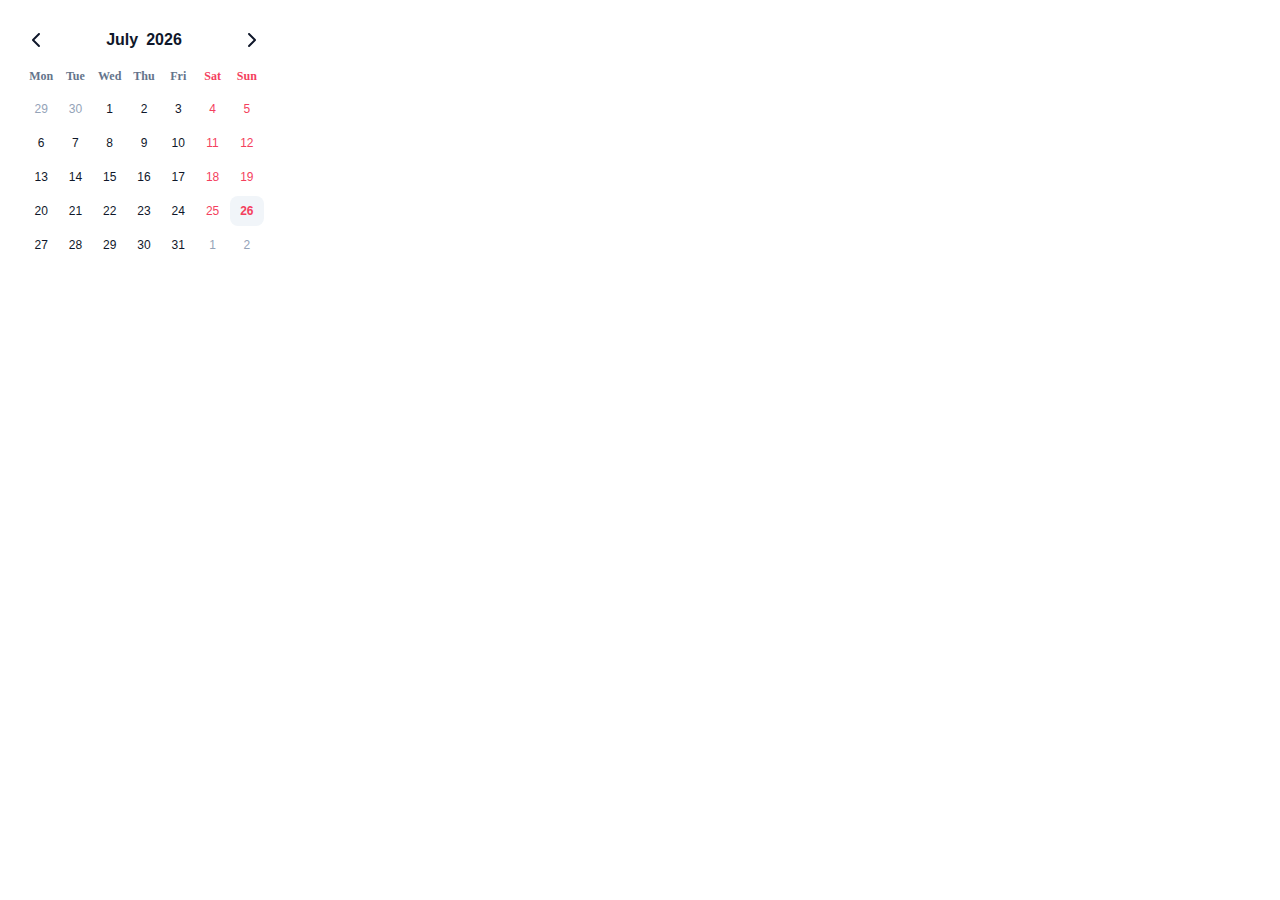
<file: node_modules/vanilla-calendar-pro/index.html>
<!doctype html>
<html lang="en">
  <head>
    <meta charset="UTF-8" />
    <meta name="viewport" content="width=device-width, initial-scale=1.0" />
    <title>The Vanilla Calendar Pro is a versatile JavaScript date and time picker component with TypeScript support, making it compatible with any JavaScript frameworks and libraries.</title>
    <link href="./styles/index.css" rel="stylesheet" />
    <script src="./utils/index.js" defer></script>
    <script src="./index.js" defer></script>
  </head>
  <body style="display: flex; justify-items: flex-start">
    <div id="calendar"></div>
    <script>
      document.addEventListener('DOMContentLoaded', () => {
        // Destructuring the Calendar constructor and its utilities.
        const { Calendar } = window.VanillaCalendarPro;
        const { getDateString } = window.VanillaCalendarProUtils;

        // Instantiate the calendar and initialize it.
        const calendar = new Calendar('#calendar');
        calendar.init();

        // Create logs for demonstration.
        console.log('A copy of the calendar:', calendar);
        console.log('Date string conversion utility:', getDateString(new Date()));
      });
    </script>
  </body>
</html>
</file>
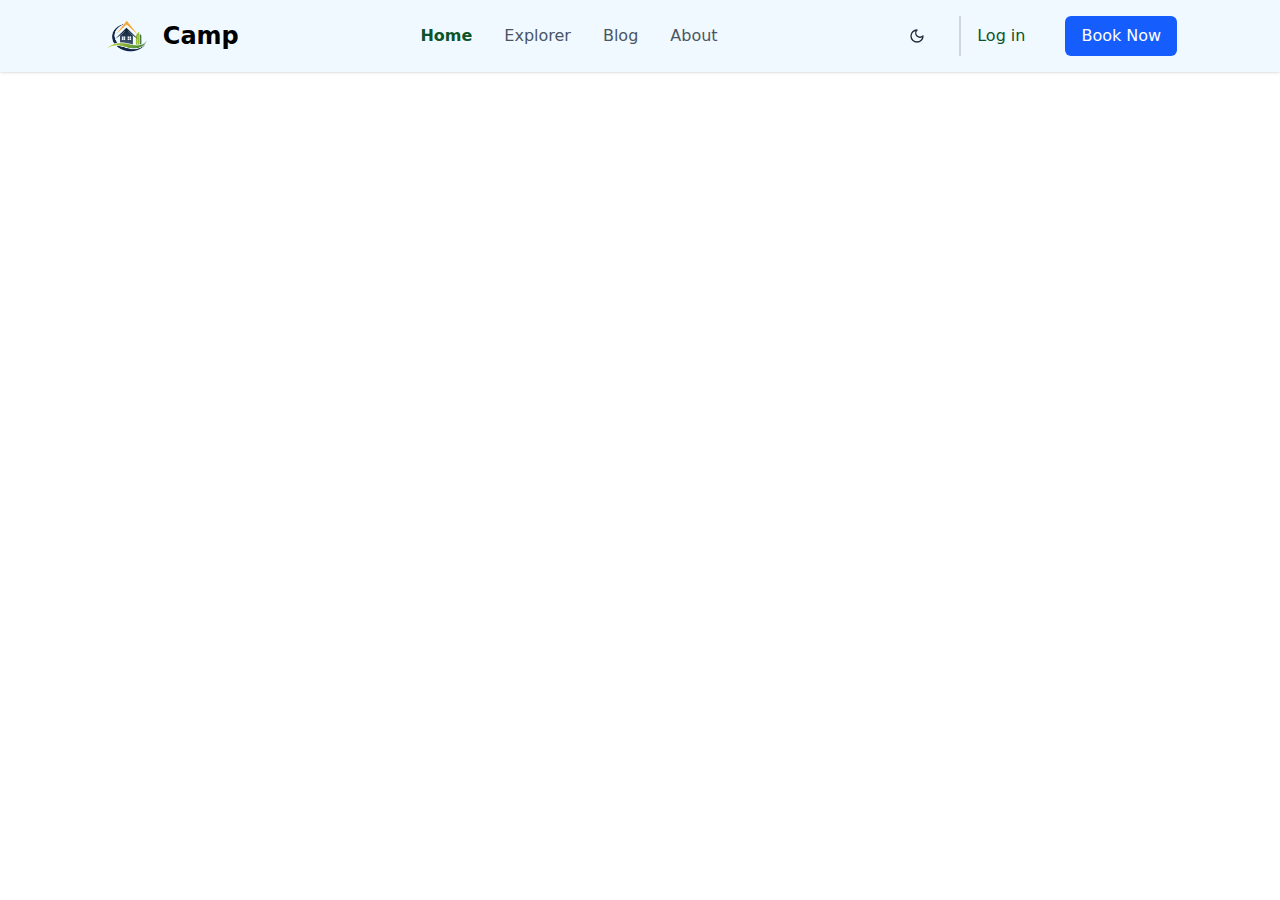
<file: compornent/darkmode.html>
<!DOCTYPE html>
<html lang="en">
  <head>
    <meta charset="UTF-8" />
    <meta name="viewport" content="width=device-width, initial-scale=1.0" />
    <link rel="stylesheet" href="../src/output.css" />
    <title>Document</title>
  </head>
  <body>
    <header class="bg-sky-50 shadow-sm dark:bg-gray-800 sticky top-0 z-50">
      <div
        class="container max-w-screen-xl mx-auto flex items-center justify-between md:justify-around p-4 md:p-3"
      >
        <!-- Logo -->
        <div class="flex items-center">
          <a
            href="#"
            class="flex items-center space-x-3"
            aria-label="Camp Homepage"
          >
            <img src="../img/logo.png" alt="Camp Logo" class="w-12 h-12" />
            <span class="text-2xl font-bold dark:text-white">Camp</span>
          </a>
        </div>

        <!-- Desktop Navigation -->
        <nav
          class="hidden md:flex space-x-8 items-center"
          aria-label="Main Navigation"
        >
          <a
            href=""
            class="text-green-900 font-semibold dark:text-green-300 hover:underline"
            >Home</a
          >
          <a
            href=""
            class="text-gray-600 dark:text-gray-300 hover:text-gray-900 dark:hover:text-white hover:underline"
            >Explorer</a
          >
          <a
            href="#"
            class="text-gray-600 dark:text-gray-300 hover:text-gray-900 dark:hover:text-white hover:underline"
            >Blog</a
          >
          <a
            href="#"
            class="text-gray-600 dark:text-gray-300 hover:text-gray-900 dark:hover:text-white hover:underline"
            >About</a
          >
        </nav>

        <!-- Desktop Actions -->
        <div class="hidden md:flex items-center space-x-6">
          <!-- Dark Mode Toggle for Desktop -->
          <button
            type="button"
            class="hs-dark-mode-active:hidden block hs-dark-mode font-medium text-gray-800 rounded-full hover:bg-gray-200 focus:outline-hidden focus:bg-gray-200 dark:text-neutral-200 dark:hover:bg-neutral-800 dark:focus:bg-neutral-800"
            data-hs-theme-click-value="dark"
          >
            <span
              class="group inline-flex shrink-0 justify-center items-center size-9"
            >
              <svg
                class="shrink-0 size-4"
                xmlns="http://www.w3.org/2000/svg"
                width="24"
                height="24"
                viewBox="0 0 24 24"
                fill="none"
                stroke="currentColor"
                stroke-width="2"
                stroke-linecap="round"
                stroke-linejoin="round"
              >
                <path d="M12 3a6 6 0 0 0 9 9 9 9 0 1 1-9-9Z"></path>
              </svg>
            </span>
          </button>
          <button
            type="button"
            class="hs-dark-mode-active:block hidden hs-dark-mode font-medium text-gray-800 rounded-full hover:bg-gray-200 focus:outline-hidden focus:bg-gray-200 dark:text-neutral-200 dark:hover:bg-neutral-800 dark:focus:bg-neutral-800"
            data-hs-theme-click-value="light"
          >
            <span
              class="group inline-flex shrink-0 justify-center items-center size-9"
            >
              <svg
                class="shrink-0 size-4"
                xmlns="http://www.w3.org/2000/svg"
                width="24"
                height="24"
                viewBox="0 0 24 24"
                fill="none"
                stroke="currentColor"
                stroke-width="2"
                stroke-linecap="round"
                stroke-linejoin="round"
              >
                <circle cx="12" cy="12" r="4"></circle>
                <path d="M12 2v2"></path>
                <path d="M12 20v2"></path>
                <path d="m4.93 4.93 1.41 1.41"></path>
                <path d="m17.66 17.66 1.41 1.41"></path>
                <path d="M2 12h2"></path>
                <path d="M20 12h2"></path>
                <path d="m6.34 17.66-1.41 1.41"></path>
                <path d="m19.07 4.93-1.41 1.41"></path>
              </svg>
            </span>
          </button>
          <!-- Auth Buttons -->
          <a
            href="#"
            class="px-4 py-2 text-green-900 border-l-2 border-gray-300 hover:bg-gray-100 transition dark:border-gray-600 dark:text-green-300 dark:hover:bg-gray-700"
            >Log in</a
          >
          <a
            href="#"
            class="px-4 py-2 bg-blue-600 text-white rounded-md hover:bg-blue-700 transition dark:bg-blue-700 dark:hover:bg-blue-800"
            >Book Now</a
          >
        </div>

        <!-- Mobile Actions (Dark Mode Toggle and Menu Button) -->
        <div class="flex items-center space-x-3 md:hidden">
          <!-- Dark Mode Toggle for Mobile -->
          <button
            type="button"
            class="hs-dark-mode-active:hidden block hs-dark-mode font-medium text-gray-800 rounded-full hover:bg-gray-200 focus:outline-hidden focus:bg-gray-200 dark:text-neutral-200 dark:hover:bg-neutral-800 dark:focus:bg-neutral-800"
            data-hs-theme-click-value="dark"
          >
            <span
              class="group inline-flex shrink-0 justify-center items-center size-9"
            >
              <svg
                class="shrink-0 size-4"
                xmlns="http://www.w3.org/2000/svg"
                width="24"
                height="24"
                viewBox="0 0 24 24"
                fill="none"
                stroke="currentColor"
                stroke-width="2"
                stroke-linecap="round"
                stroke-linejoin="round"
              >
                <path d="M12 3a6 6 0 0 0 9 9 9 9 0 1 1-9-9Z"></path>
              </svg>
            </span>
          </button>
          <button
            type="button"
            class="hs-dark-mode-active:block hidden hs-dark-mode font-medium text-gray-800 rounded-full hover:bg-gray-200 focus:outline-hidden focus:bg-gray-200 dark:text-neutral-200 dark:hover:bg-neutral-800 dark:focus:bg-neutral-800"
            data-hs-theme-click-value="light"
          >
            <span
              class="group inline-flex shrink-0 justify-center items-center size-9"
            >
              <svg
                class="shrink-0 size-4"
                xmlns="http://www.w3.org/2000/svg"
                width="24"
                height="24"
                viewBox="0 0 24 24"
                fill="none"
                stroke="currentColor"
                stroke-width="2"
                stroke-linecap="round"
                stroke-linejoin="round"
              >
                <circle cx="12" cy="12" r="4"></circle>
                <path d="M12 2v2"></path>
                <path d="M12 20v2"></path>
                <path d="m4.93 4.93 1.41 1.41"></path>
                <path d="m17.66 17.66 1.41 1.41"></path>
                <path d="M2 12h2"></path>
                <path d="M20 12h2"></path>
                <path d="m6.34 17.66-1.41 1.41"></path>
                <path d="m19.07 4.93-1.41 1.41"></path>
              </svg>
            </span>
          </button>
          <!-- Mobile Menu Button -->
          <button
            id="menu-toggle"
            class="text-gray-700 dark:text-gray-300"
            aria-label="Toggle mobile menu"
            aria-expanded="false"
          >
            <svg
              class="w-8 h-8"
              fill="none"
              stroke="currentColor"
              stroke-width="2"
              viewBox="0 0 24 24"
            >
              <path
                id="menu-open"
                stroke-linecap="round"
                stroke-linejoin="round"
                d="M4 6h16M4 12h16M4 18h16"
              />
              <path
                id="menu-close"
                class="hidden"
                stroke-linecap="round"
                stroke-linejoin="round"
                d="M6 18L18 6M6 6l12 12"
              />
            </svg>
          </button>
        </div>
      </div>

      <!-- Mobile Menu -->
      <div
        id="mobile-menu"
        class="hidden md:hidden px-4 pb-4 space-y-4 bg-sky-50 dark:bg-gray-800 transition-all duration-300"
        aria-hidden="true"
      >
        <nav class="flex flex-col space-y-3" aria-label="Mobile Navigation">
          <a
            href="#"
            class="text-green-900 font-semibold dark:text-green-300 hover:underline"
            >Home</a
          >
          <a
            href="#"
            class="text-gray-600 dark:text-gray-300 hover:text-gray-900 dark:hover:text-white hover:underline"
            >Destinations</a
          >
          <a
            href="#"
            class="text-gray-600 dark:text-gray-300 hover:text-gray-900 dark:hover:text-white hover:underline"
            >Hotels</a
          >
          <a
            href="#"
            class="text-gray-600 dark:text-gray-300 hover:text-gray-900 dark:hover:text-white hover:underline"
            >Experiences</a
          >
        </nav>
        <div class="space-y-3">
          <a
            href="#"
            class="block px-4 py-2 border border-gray-300 rounded-md text-green-900 text-center hover:bg-gray-100 transition dark:border-gray-600 dark:text-green-300 dark:hover:bg-gray-700"
            >Log in</a
          >
          <a
            href="#"
            class="block px-4 py-2 bg-blue-600 text-white rounded-md text-center hover:bg-blue-700 transition dark:bg-blue-700 dark:hover:bg-blue-800"
            >Book Now</a
          >
        </div>
      </div>
    </header>
    <!--End Third toggle-->
    <script src="../node_modules/preline/dist/preline.js"></script>
    <!--
        <script>
        // Whenever the user explicitly chooses dark mode
        localStorage.theme = "dark";
  
        document.documentElement.classList.toggle(
          "dark",
          localStorage.theme === "dark" ||
            (!("theme" in localStorage) &&
              window.matchMedia("(prefers-color-scheme: dark)").matches)
        );
      </script>
    -->
  </body>
</html>
</file>
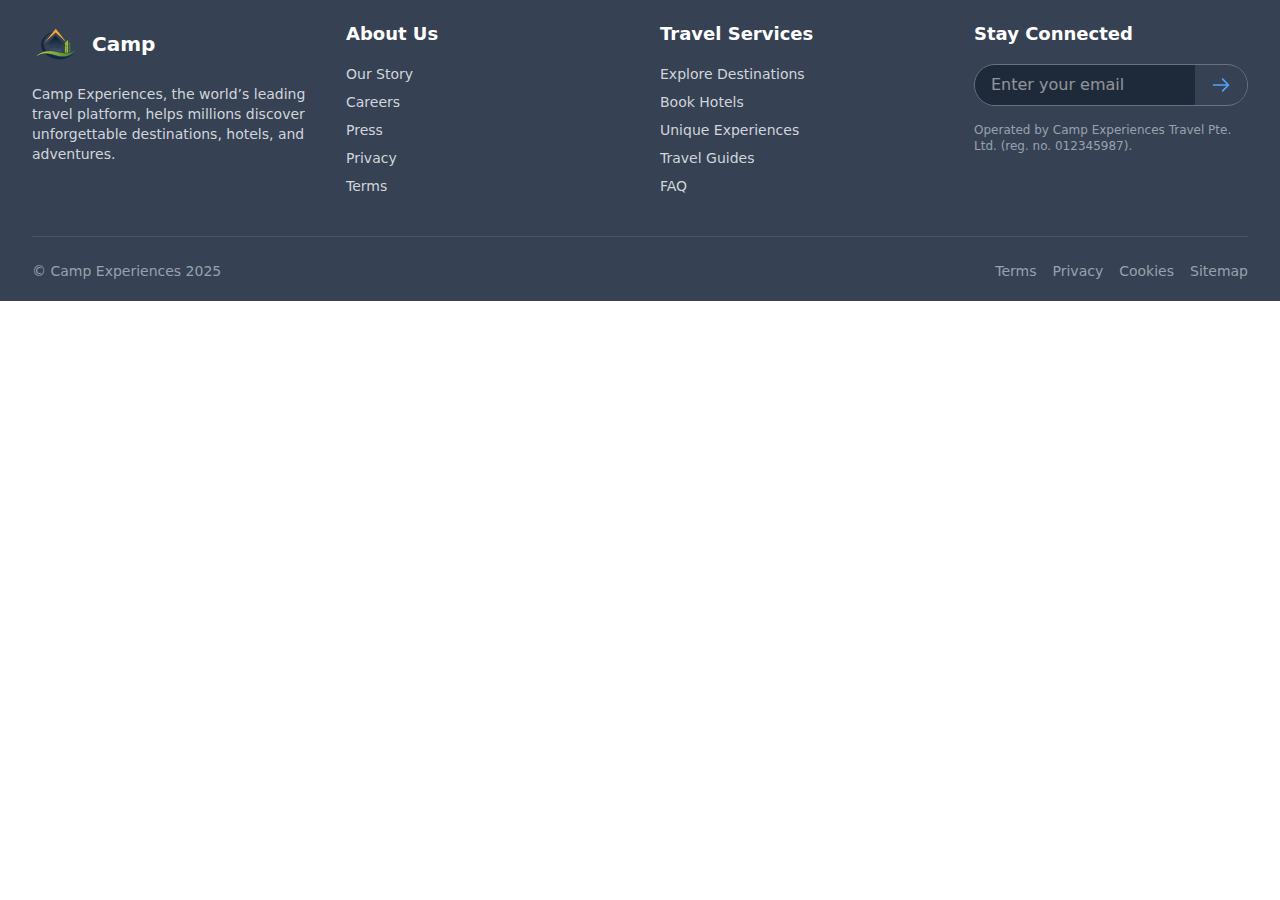
<file: compornent/footer.html>
<!DOCTYPE html>
<html lang="en">
  <head>
    <meta charset="UTF-8" />
    <meta name="viewport" content="width=device-width, initial-scale=1.0" />
    <title>Footer</title>
    <link rel="stylesheet" href="../src/output.css" />
  </head>

  <body>
    <!-- footer -->
    <footer class="bg-gray-700 text-white" data-aos="fade-up" data-aos-anchor-placement="top-bottom">
      <div class="max-w-screen-xl mx-auto px-4 sm:px-6 lg:px-8 py-5">
        <div class="grid grid-cols-1 sm:grid-cols-2 lg:grid-cols-4 gap-10">
          <!-- Brand -->
          <div data-aos="fade-right" data-aos-delay="100" data-aos-anchor-placement="top-bottom">
            <div class="flex items-center space-x-3">
              <img src="../img/logo.png" alt="Camp Logo" class="h-12 w-12" />
              <span class="text-xl font-bold">Camp </span>
            </div>
            <p class="mt-4 text-sm text-gray-300">
              Camp Experiences, the world’s leading travel platform, helps
              millions discover unforgettable destinations, hotels, and
              adventures.
            </p>
            <div class="flex mt-4 space-x-4" data-aos="zoom-in" data-aos-delay="200">
              <a href="#" class="hover:text-gray-400" aria-label="LinkedIn"
                ><i class="fab fa-linkedin"></i
              ></a>
              <a href="#" class="hover:text-gray-400" aria-label="Facebook"
                ><i class="fab fa-facebook"></i
              ></a>
              <a href="#" class="hover:text-gray-400" aria-label="Twitter"
                ><i class="fab fa-twitter"></i
              ></a>
            </div>
          </div>
          <!-- Links 1 -->
          <div data-aos="fade-up" data-aos-delay="300" data-aos-anchor-placement="top-bottom">
            <h3 class="text-lg font-semibold mb-4">About Us</h3>
            <ul class="space-y-2 text-sm text-gray-300">
              <li><a href="#" class="hover:text-white">Our Story</a></li>
              <li><a href="#" class="hover:text-white">Careers</a></li>
              <li><a href="#" class="hover:text-white">Press</a></li>
              <li><a href="#" class="hover:text-white">Privacy</a></li>
              <li><a href="#" class="hover:text-white">Terms</a></li>
            </ul>
          </div>
          <!-- Links 2 -->
          <div data-aos="fade-up" data-aos-delay="400" data-aos-anchor-placement="top-bottom">
            <h3 class="text-lg font-semibold mb-4">Travel Services</h3>
            <ul class="space-y-2 text-sm text-gray-300">
              <li>
                <a href="#" class="hover:text-white">Explore Destinations</a>
              </li>
              <li><a href="#" class="hover:text-white">Book Hotels</a></li>
              <li>
                <a href="#" class="hover:text-white">Unique Experiences</a>
              </li>
              <li><a href="#" class="hover:text-white">Travel Guides</a></li>
              <li><a href="#" class="hover:text-white">FAQ</a></li>
            </ul>
          </div>
          <!-- Newsletter -->
          <div data-aos="fade-left" data-aos-delay="500" data-aos-anchor-placement="top-bottom">
            <h3 class="text-lg font-semibold mb-4">Stay Connected</h3>
            <form
              class="flex items-center border border-gray-500 rounded-full overflow-hidden"
              aria-label="Newsletter Signup"
              data-aos="zoom-in" data-aos-delay="600"
            >
              <input
                type="email"
                placeholder="Enter your email"
                class="w-full px-4 py-2 bg-gray-800 text-white focus:outline-none"
                required
              />
              <button
                type="submit"
                class="bg-gray-700 px-4 py-2"
                aria-label="Submit newsletter signup"
              >
                <svg
                  class="h-5 w-5 text-blue-400 hover:text-blue-700"
                  xmlns="http://www.w3.org/2000/svg"
                  fill="none"
                  viewBox="0 0 24 24"
                  stroke="currentColor"
                >
                  <path
                    stroke-linecap="round"
                    stroke-linejoin="round"
                    stroke-width="2"
                    d="M14 5l7 7m0 0l-7 7m7-7H3"
                  />
                </svg>
              </button>
            </form>
            <p class="mt-4 text-xs text-gray-400">
              Operated by Camp Experiences Travel Pte. Ltd. (reg. no.
              012345987).
            </p>
          </div>
        </div>
        <div
          class="mt-10 border-t border-gray-600 pt-6 text-sm text-gray-400 flex flex-col sm:flex-row justify-between items-center"
          data-aos="fade-up" data-aos-delay="700" data-aos-anchor-placement="top-bottom"
        >
          <span>© Camp Experiences 2025</span>
          <div class="flex space-x-4 mt-2 sm:mt-0">
            <a href="#" class="hover:text-white">Terms</a>
            <a href="#" class="hover:text-white">Privacy</a>
            <a href="#" class="hover:text-white">Cookies</a>
            <a href="#" class="hover:text-white">Sitemap</a>
          </div>
        </div>
      </div>
    </footer>
    <!-- end footer -->
    <script src="../node_modules/preline/dist/preline.js"></script>
  </body>
</html>
</file>
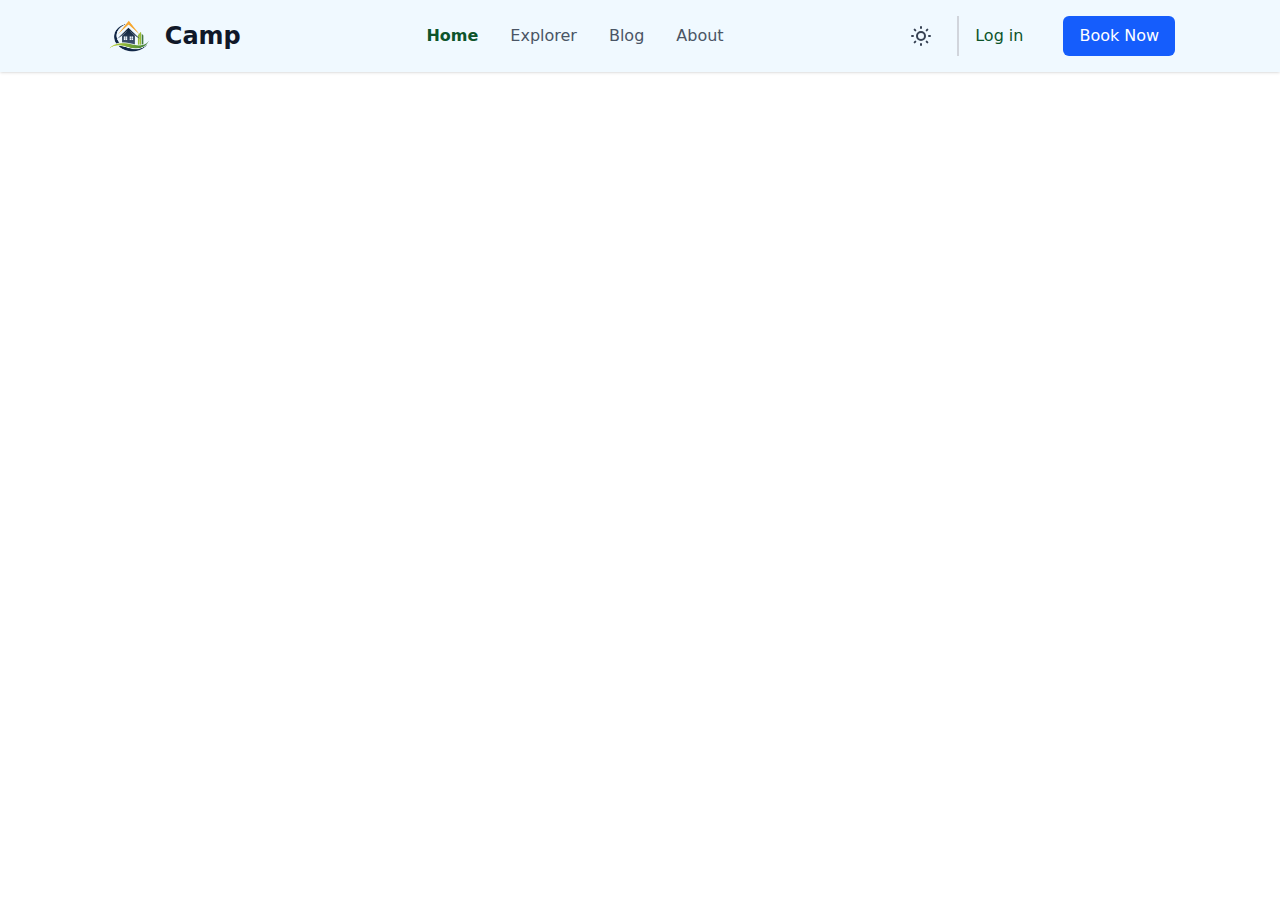
<file: compornent/navheader.html>
<!DOCTYPE html>
<html lang="en">
  <head>
    <meta charset="UTF-8" />
    <meta name="viewport" content="width=device-width, initial-scale=1.0" />
    <title>Camp Navigation</title>
    <link rel="stylesheet" href="../src/output.css" />
  </head>
  <body class="bg-white text-gray-900 dark:bg-gray-900 dark:text-white">
    <header class="bg-sky-50 shadow-sm dark:bg-gray-800 sticky top-0 z-50">
      <div
        class="container max-w-screen-xl mx-auto flex items-center justify-between md:justify-around p-4 md:p-3"
      >
        <!-- Logo -->
        <div class="flex items-center">
          <a
            href="#"
            class="flex items-center space-x-3"
            aria-label="Camp Homepage"
          >
            <img src="../img/logo.png" alt="Camp Logo" class="w-12 h-12" />
            <span class="text-2xl font-bold dark:text-white">Camp</span>
          </a>
        </div>

        <!-- Desktop Navigation -->
        <nav
          class="hidden md:flex space-x-8 items-center"
          aria-label="Main Navigation"
        >
          <a
            href="./index.html"
            class="text-green-900 font-semibold dark:text-green-300 hover:underline"
            >Home</a
          >
          <a
            href="../"
            class="text-gray-600 dark:text-gray-300 hover:text-gray-900 dark:hover:text-white hover:underline"
            >Explorer</a
          >
          <a
            href="#"
            class="text-gray-600 dark:text-gray-300 hover:text-gray-900 dark:hover:text-white hover:underline"
            >Blog</a
          >
          <a
            href="#"
            class="text-gray-600 dark:text-gray-300 hover:text-gray-900 dark:hover:text-white hover:underline"
            >About</a
          >
        </nav>

        <!-- Desktop Actions -->
        <div class="hidden md:flex items-center space-x-6">
          <!-- Dark Mode Toggle for Desktop -->
          <button
            id="dark-mode-toggle"
            class="text-gray-700 dark:text-gray-300"
            aria-label="Toggle dark mode"
          >
            <svg
              class="w-6 h-6"
              fill="none"
              stroke="currentColor"
              viewBox="0 0 24 24"
              xmlns="http://www.w3.org/2000/svg"
            >
              <path
                id="sun-icon"
                stroke-linecap="round"
                stroke-linejoin="round"
                stroke-width="2"
                d="M12 3v1m0 16v1m9-9h-1M4 12H3m15.364 6.364l-.707-.707M6.343 6.343l-.707-.707m12.728 0l-.707.707M6.343 17.657l-.707.707M16 12a4 4 0 11-8 0 4 4 0 018 0z"
              />
              <path
                id="moon-icon"
                class="hidden"
                stroke-linecap="round"
                stroke-linejoin="round"
                stroke-width="2"
                d="M20.354 15.354A9 9 0 018.646 3.646 9.003 9.003 0 0012 21a9.003 9.003 0 008.354-5.646z"
              />
            </svg>
          </button>
          <!-- Auth Buttons -->
          <a
            href="#"
            class="px-4 py-2 text-green-900 border-l-2 border-gray-300 hover:bg-gray-100 transition dark:border-gray-600 dark:text-green-300 dark:hover:bg-gray-700"
            >Log in</a
          >
          <a
            href="#"
            class="px-4 py-2 bg-blue-600 text-white rounded-md hover:bg-blue-700 transition dark:bg-blue-700 dark:hover:bg-blue-800"
            >Book Now</a
          >
        </div>

        <!-- Mobile Actions (Dark Mode Toggle and Menu Button) -->
        <div class="flex items-center space-x-3 md:hidden">
          <!-- Dark Mode Toggle for Mobile -->
          <button
            id="mobile-dark-mode-toggle"
            class="text-gray-700 dark:text-gray-300"
            aria-label="Toggle dark mode"
          >
            <svg
              class="w-6 h-6"
              fill="none"
              stroke="currentColor"
              viewBox="0 0 24 24"
              xmlns="http://www.w3.org/2000/svg"
            >
              <path
                id="mobile-sun-icon"
                stroke-linecap="round"
                stroke-linejoin="round"
                stroke-width="2"
                d="M12 3v1m0 16v1m9-9h-1M4 12H3m15.364 6.364l-.707-.707M6.343 6.343l-.707-.707m12.728 0l-.707.707M6.343 17.657l-.707.707M16 12a4 4 0 11-8 0 4 4 0 018 0z"
              />
              <path
                id="mobile-moon-icon"
                class="hidden"
                stroke-linecap="round"
                stroke-linejoin="round"
                stroke-width="2"
                d="M20.354 15.354A9 9 0 018.646 3.646 9.003 9.003 0 0012 21a9.003 9.003 0 008.354-5.646z"
              />
            </svg>
          </button>
          <!-- Mobile Menu Button -->
          <button
            id="menu-toggle"
            class="text-gray-700 dark:text-gray-300"
            aria-label="Toggle mobile menu"
            aria-expanded="false"
          >
            <svg
              class="w-8 h-8"
              fill="none"
              stroke="currentColor"
              stroke-width="2"
              viewBox="0 0 24 24"
            >
              <path
                id="menu-open"
                stroke-linecap="round"
                stroke-linejoin="round"
                d="M4 6h16M4 12h16M4 18h16"
              />
              <path
                id="menu-close"
                class="hidden"
                stroke-linecap="round"
                stroke-linejoin="round"
                d="M6 18L18 6M6 6l12 12"
              />
            </svg>
          </button>
        </div>
      </div>

      <!-- Mobile Menu -->
      <div
        id="mobile-menu"
        class="hidden md:hidden px-4 pb-4 space-y-4 bg-sky-50 dark:bg-gray-800 transition-all duration-300"
        aria-hidden="true"
      >
        <nav class="flex flex-col space-y-3" aria-label="Mobile Navigation">
          <a
            href="#"
            class="text-green-900 font-semibold dark:text-green-300 hover:underline"
            >Home</a
          >
          <a
            href="#"
            class="text-gray-600 dark:text-gray-300 hover:text-gray-900 dark:hover:text-white hover:underline"
            >Destinations</a
          >
          <a
            href="#"
            class="text-gray-600 dark:text-gray-300 hover:text-gray-900 dark:hover:text-white hover:underline"
            >Hotels</a
          >
          <a
            href="#"
            class="text-gray-600 dark:text-gray-300 hover:text-gray-900 dark:hover:text-white hover:underline"
            >Experiences</a
          >
        </nav>
        <div class="space-y-3">
          <a
            href="#"
            class="block px-4 py-2 border border-gray-300 rounded-md text-green-900 text-center hover:bg-gray-100 transition dark:border-gray-600 dark:text-green-300 dark:hover:bg-gray-700"
            >Log in</a
          >
          <a
            href="#"
            class="block px-4 py-2 bg-blue-600 text-white rounded-md text-center hover:bg-blue-700 transition dark:bg-blue-700 dark:hover:bg-blue-800"
            >Book Now</a
          >
        </div>
      </div>
    </header>

    <!-- Preline JavaScript -->
     <script src="../javascript/script.js"></script>
    <script src="../node_modules/preline/dist/preline.js"></script>
    <!-- Mobile Menu Script -->
    <!-- <script>
      const toggleBtn = document.getElementById("menu-toggle");
      const mobileMenu = document.getElementById("mobile-menu");

      toggleBtn.addEventListener("click", () => {
        mobileMenu.classList.toggle("hidden");
      });
    </script> -->
  </body>
</html>
</file>
<file: node_modules/vanilla-calendar-pro/styles/index.css>
/*! name: vanilla-calendar-pro v3.0.4 | url: https://github.com/uvarov-frontend/vanilla-calendar-pro */[data-vc=calendar]{border-radius:.75rem;box-sizing:border-box;display:flex;flex-direction:column;min-width:272px;opacity:1;padding:1rem;position:relative;transition-duration:.15s;transition-property:opacity;transition-timing-function:cubic-bezier(.4,0,.2,1)}[data-vc=calendar] [tabindex="0"]:focus-visible,[data-vc=calendar] button:focus-visible,[data-vc=calendar]:focus-visible{border-radius:.5rem;outline-offset:-1px;outline-style:solid;outline-width:1px}[data-vc=calendar][data-vc-type=multiple] [data-vc=dates]{flex-grow:0}[data-vc=calendar][data-vc-calendar-hidden]{opacity:0;pointer-events:none}[data-vc=calendar][data-vc-calendar-hidden] *{pointer-events:none!important}[data-vc=calendar][data-vc-input]{position:absolute}[data-vc=calendar][data-vc-input][data-vc-position=bottom]{margin-top:.25rem}[data-vc=calendar][data-vc-input][data-vc-position=top]{margin-top:-.25rem}[data-vc=controls]{align-items:center;box-sizing:content-box;display:flex;justify-content:space-between;left:0;padding-left:1rem;padding-right:1rem;padding-top:1.25rem;pointer-events:none;position:absolute;right:0;top:0;z-index:20}[data-vc-arrow]{background-color:transparent;border-width:0;cursor:pointer;display:block;height:1.5rem;pointer-events:auto;position:relative;width:1.5rem}[data-vc-arrow]:before{background-position:50%;background-repeat:no-repeat;height:100%;left:0;position:absolute;top:0;width:100%;--tw-content:"";content:var(--tw-content)}[data-vc-arrow=prev]:before{transform:rotate(90deg)}[data-vc-arrow=next]:before{transform:rotate(-90deg)}[data-vc=grid]{display:flex;flex-grow:1;flex-wrap:wrap;gap:1.75rem}[data-vc=grid][data-vc-grid=hidden] [data-vc=column]{opacity:.3;pointer-events:none}[data-vc=grid][data-vc-grid=hidden] [data-vc=column][data-vc-column=month],[data-vc=grid][data-vc-grid=hidden] [data-vc=column][data-vc-column=year]{opacity:1;pointer-events:auto}[data-vc=column]{display:flex;flex-direction:column;flex-grow:1;min-width:240px}[data-vc=header]{align-items:center;display:flex;margin-bottom:.75rem;position:relative}[data-vc-header=content]{align-items:center;display:grid;flex-grow:1;grid-auto-columns:max-content;grid-auto-flow:column;justify-content:center;padding-left:1rem;padding-right:1rem;white-space:pre-wrap}[data-vc=month],[data-vc=year]{background-color:transparent;border-radius:.25rem;border-width:0;cursor:pointer;font-size:1rem;font-weight:700;line-height:1.5rem;padding:.25rem}[data-vc=month]:disabled,[data-vc=year]:disabled{pointer-events:none}[data-vc=content],[data-vc=wrapper]{display:flex;flex-grow:1}[data-vc=content]{flex-direction:column}[data-vc=months]{grid-template-columns:repeat(4,minmax(0,1fr))}[data-vc=months],[data-vc=years]{align-items:center;-moz-column-gap:.25rem;column-gap:.25rem;display:grid;flex-grow:1;row-gap:1rem}[data-vc=years]{grid-template-columns:repeat(5,minmax(0,1fr))}[data-vc-months-month],[data-vc-years-year]{align-items:center;border-radius:.5rem;border-width:0;cursor:pointer;display:flex;font-size:.75rem;font-weight:600;height:2.5rem;justify-content:center;line-height:1rem;padding:.25rem;text-align:center;word-break:break-all}[data-vc-months-month]:disabled,[data-vc-years-year]:disabled{pointer-events:none}[data-vc-week=numbers]{display:flex;flex-direction:column}[data-vc-week-numbers=title]{align-items:center;display:flex;font-size:.75rem;font-weight:700;justify-content:center;line-height:1rem;margin-bottom:.5rem}[data-vc-week-numbers=content]{align-items:center;display:grid;grid-auto-flow:row;justify-items:center;row-gap:.25rem}[data-vc-week-number]{align-items:center;background-color:transparent;border-style:none;cursor:pointer;display:flex;font-size:.75rem;font-weight:600;justify-content:center;line-height:1rem;margin:0;min-height:1.875rem;min-width:1.875rem;padding:0;width:100%}[data-vc=week]{display:grid;grid-template-columns:repeat(7,1fr);justify-items:center;margin-bottom:.5rem}[data-vc-week-day]{align-items:center;background-color:transparent;border-style:none;display:flex;font-size:.75rem;font-weight:700;justify-content:center;line-height:1rem;margin:0;min-width:1.875rem;padding:0;width:100%}button[data-vc-week-day]{cursor:pointer}[data-vc=dates]{align-items:center;display:grid;flex-grow:1;grid-template-columns:repeat(7,1fr);justify-items:center;pointer-events:none}[data-vc=dates][data-vc-dates-disabled] [data-vc-date-btn]{cursor:default}[data-vc-date]{align-items:center;display:flex;justify-content:center;padding-bottom:.125rem;padding-top:.125rem;pointer-events:auto;position:relative;width:100%}[data-vc-date]:not(:has([data-vc-date-btn])),[data-vc-date][data-vc-date-disabled],[data-vc-date][data-vc-date-disabled] [data-vc-date-btn]{pointer-events:none}[data-vc-date][data-vc-date-hover] [data-vc-date-btn]{border-radius:0}[data-vc-date][data-vc-date-hover=first] [data-vc-date-btn]{border-bottom-left-radius:.5rem;border-bottom-right-radius:0;border-top-left-radius:.5rem;border-top-right-radius:0}[data-vc-date][data-vc-date-hover=last] [data-vc-date-btn]{border-bottom-left-radius:0;border-bottom-right-radius:.5rem;border-top-left-radius:0;border-top-right-radius:.5rem}[data-vc-date][data-vc-date-hover=first-and-last] [data-vc-date-btn]{border-radius:.5rem}[data-vc-date][data-vc-date-hover=first][data-vc-date-selected] [data-vc-date-btn]{border-bottom-left-radius:.5rem;border-top-left-radius:.5rem}[data-vc-date][data-vc-date-hover=last][data-vc-date-selected] [data-vc-date-btn]{border-bottom-right-radius:.5rem;border-top-right-radius:.5rem}[data-vc-date][data-vc-date-selected=first] [data-vc-date-btn]{border-bottom-left-radius:.5rem;border-bottom-right-radius:0;border-top-left-radius:.5rem;border-top-right-radius:0}[data-vc-date][data-vc-date-selected=last] [data-vc-date-btn]{border-bottom-left-radius:0;border-bottom-right-radius:.5rem;border-top-left-radius:0;border-top-right-radius:.5rem}[data-vc-date][data-vc-date-selected=first-and-last] [data-vc-date-btn]{border-bottom-left-radius:.5rem;border-bottom-right-radius:.5rem;border-top-left-radius:.5rem;border-top-right-radius:.5rem}[data-vc-date][data-vc-date-selected=middle] [data-vc-date-btn]{border-radius:0}[data-vc-date][data-vc-date-disabled]+[data-vc-date-hover] [data-vc-date-btn],[data-vc-date][data-vc-date-disabled]+[data-vc-date-selected] [data-vc-date-btn]{border-bottom-left-radius:.5rem;border-top-left-radius:.5rem}[data-vc-date][data-vc-date-hover]:has(+[data-vc-date-disabled]) [data-vc-date-btn],[data-vc-date][data-vc-date-selected]:has(+[data-vc-date-disabled]) [data-vc-date-btn]{border-bottom-right-radius:.5rem;border-top-right-radius:.5rem}[data-vc-date-btn]:focus-visible+[data-vc-date-popup],[data-vc-date-btn]:hover+[data-vc-date-popup],[data-vc-date-popup]:focus-visible,[data-vc-date-popup]:hover{opacity:1;pointer-events:auto}[data-vc-date-btn]{align-items:center;border-radius:.5rem;border-width:0;cursor:pointer;display:flex;font-size:.75rem;font-weight:400;height:100%;justify-content:center;line-height:1rem;min-height:1.875rem;min-width:1.875rem;padding:0;transition-duration:75ms;transition-property:all;transition-timing-function:cubic-bezier(.4,0,.2,1);width:100%}[data-vc-date][data-vc-date-today] [data-vc-date-btn]{font-weight:700}[data-vc-date-popup]{max-width:9rem;min-width:5rem;pointer-events:none;position:absolute;z-index:20;--tw-translate-x:-50%;border-radius:.5rem;font-size:.75rem;font-weight:400;line-height:1rem;opacity:0;padding:.25rem .5rem;transform:translate(var(--tw-translate-x),var(--tw-translate-y)) rotate(var(--tw-rotate)) skewX(var(--tw-skew-x)) skewY(var(--tw-skew-y)) scaleX(var(--tw-scale-x)) scaleY(var(--tw-scale-y));transition-duration:75ms;transition-property:opacity;transition-timing-function:cubic-bezier(.4,0,.2,1)}[data-vc-date-popup]:hover{opacity:1;pointer-events:auto}[data-vc-date-range-tooltip]{max-width:9rem;pointer-events:none;position:absolute;z-index:30;--tw-translate-x:-50%;--tw-translate-y:-100%;border-radius:.375rem;font-size:.75rem;font-weight:400;line-height:1rem;padding:.25rem .5rem;transform:translate(var(--tw-translate-x),var(--tw-translate-y)) rotate(var(--tw-rotate)) skewX(var(--tw-skew-x)) skewY(var(--tw-skew-y)) scaleX(var(--tw-scale-x)) scaleY(var(--tw-scale-y))}[data-vc-date-range-tooltip=hidden]{opacity:0}[data-vc-date-range-tooltip=visible]{opacity:1}[data-vc=time]{border-style:solid;border-width:1px 0 0;display:grid;gap:.75rem;grid-template-columns:auto 1fr;margin-top:.75rem;padding-top:.75rem}[data-vc-time=content]{align-items:center;display:grid;grid-auto-flow:column}[data-vc-time-input=hour]{margin-right:.35rem;position:relative;width:1.75rem}[data-vc-time-input=hour]:after{display:block;margin-top:calc(-50% + 1px);position:absolute;right:-5px;top:50%;--tw-content:":";content:var(--tw-content)}[data-vc-time-input=minute]{width:1.75rem}[data-vc-time-input=hour] input,[data-vc-time-input=minute] input{border-radius:.25rem;border-width:0;box-sizing:border-box;display:block;font-size:1.125rem;font-weight:600;line-height:1.125rem;margin:0;padding:.125rem;position:relative;text-align:center;width:100%}[data-vc-time-input=hour] input:focus-visible,[data-vc-time-input=minute] input:focus-visible{outline-style:solid;outline-width:1px}[data-vc-time-input=hour] input:disabled,[data-vc-time-input=minute] input:disabled{cursor:default}[data-vc-time-input=hour] input:hover:disabled,[data-vc-time-input=minute] input:hover:disabled,[data-vc-time=keeping]{background-color:transparent}[data-vc-time=keeping]{border-radius:.25rem;border-width:0;cursor:pointer;font-size:.69rem;margin-left:1px;margin-top:.25rem;padding:0;width:22px}[data-vc-time=keeping]:focus-visible{outline-style:solid;outline-width:1px}[data-vc-time=keeping]:disabled{cursor:default}[data-vc-time=keeping]:hover:disabled{background-color:transparent}[data-vc-time=ranges]{display:grid;grid-auto-flow:row}[data-vc-time-range]{font-size:0;position:relative;z-index:10}[data-vc-time-range]:before{content:var(--tw-content);left:0}[data-vc-time-range]:after{content:var(--tw-content);right:0}[data-vc-time-range]:after,[data-vc-time-range]:before{content:"";height:.5rem;pointer-events:none;position:absolute;top:50%;transform:translateY(-50%);width:1px;z-index:10}[data-vc-time-range] input{-webkit-appearance:none;-moz-appearance:none;appearance:none;cursor:pointer;height:1.25rem;margin:0;outline-width:0;position:relative;width:100%}[data-vc-time-range] input::-webkit-slider-thumb{-webkit-appearance:none;appearance:none;border-radius:.25rem;border-style:solid;border-width:1px;box-sizing:border-box;cursor:pointer;height:1rem;margin-top:-.5rem;position:relative;width:.75rem;z-index:20;--tw-shadow:0 0 #0000;--tw-shadow-colored:0 0 #0000;box-shadow:var(--tw-ring-offset-shadow,0 0 #0000),var(--tw-ring-shadow,0 0 #0000),var(--tw-shadow)}[data-vc-time-range] input::-moz-range-thumb{border-radius:.25rem;border-style:solid;border-width:1px;box-sizing:border-box;cursor:pointer;height:1rem;position:relative;width:.75rem;z-index:20;--tw-shadow:0 0 #0000;--tw-shadow-colored:0 0 #0000;box-shadow:var(--tw-ring-offset-shadow,0 0 #0000),var(--tw-ring-shadow,0 0 #0000),var(--tw-shadow)}[data-vc-time-range] input::-webkit-slider-runnable-track{box-sizing:border-box;cursor:pointer;height:1px;margin-top:1px;width:100%;--tw-shadow:0 0 #0000;--tw-shadow-colored:0 0 #0000;box-shadow:var(--tw-ring-offset-shadow,0 0 #0000),var(--tw-ring-shadow,0 0 #0000),var(--tw-shadow)}[data-vc-time-range] input::-moz-range-track{box-sizing:border-box;cursor:pointer;height:1px;margin-top:1px;width:100%;--tw-shadow:0 0 #0000;--tw-shadow-colored:0 0 #0000;box-shadow:var(--tw-ring-offset-shadow,0 0 #0000),var(--tw-ring-shadow,0 0 #0000),var(--tw-shadow)}[data-vc-theme=light].vc{--tw-bg-opacity:1;background-color:rgb(255 255 255/var(--tw-bg-opacity));color:#0f172a}[data-vc-theme=light].vc[data-vc-input]{--tw-shadow:0 9px 20px rgba(0,0,0,.1);--tw-shadow-colored:0 9px 20px var(--tw-shadow-color);box-shadow:var(--tw-ring-offset-shadow,0 0 #0000),var(--tw-ring-shadow,0 0 #0000),var(--tw-shadow)}[data-vc-theme=light].vc [tabindex="0"]:focus-visible,[data-vc-theme=light].vc button:focus-visible,[data-vc-theme=light].vc:focus-visible{outline-color:#fdba74}[data-vc-theme=light] .vc-arrow{background-color:transparent}[data-vc-theme=light] .vc-arrow:before{background-image:url("[data-uri]");content:var(--tw-content)}@media (hover:hover) and (pointer:fine){[data-vc-theme=light] .vc-arrow:hover:before{content:var(--tw-content);opacity:.6}}[data-vc-theme=light] .vc-header__content,[data-vc-theme=light] .vc-month,[data-vc-theme=light] .vc-year{color:#0f172a}[data-vc-theme=light] .vc-month:disabled,[data-vc-theme=light] .vc-year:disabled{color:#cbd5e1}@media (hover:hover) and (pointer:fine){[data-vc-theme=light] .vc-month:hover,[data-vc-theme=light] .vc-year:hover{color:#64748b}}[data-vc-theme=light] .vc-months__month,[data-vc-theme=light] .vc-years__year{--tw-bg-opacity:1;background-color:rgb(255 255 255/var(--tw-bg-opacity));color:#64748b}[data-vc-theme=light] .vc-months__month:disabled,[data-vc-theme=light] .vc-years__year:disabled{color:#cbd5e1}@media (hover:hover) and (pointer:fine){[data-vc-theme=light] .vc-months__month:hover,[data-vc-theme=light] .vc-years__year:hover{--tw-bg-opacity:1;background-color:rgb(241 245 249/var(--tw-bg-opacity))}[data-vc-theme=light] .vc-months__month:hover:disabled,[data-vc-theme=light] .vc-years__year:hover:disabled{color:#cbd5e1}}[data-vc-theme=light] .vc-months__month[data-vc-months-month-selected],[data-vc-theme=light] .vc-years__year[data-vc-years-year-selected]{--tw-bg-opacity:1;background-color:rgb(6 182 212/var(--tw-bg-opacity));color:#fff}@media (hover:hover) and (pointer:fine){[data-vc-theme=light] .vc-months__month[data-vc-months-month-selected]:hover,[data-vc-theme=light] .vc-years__year[data-vc-years-year-selected]:hover{--tw-bg-opacity:1;background-color:rgb(6 182 212/var(--tw-bg-opacity));color:#fff}}[data-vc-theme=light] .vc-week-number,[data-vc-theme=light] .vc-week-numbers__title{color:#64748b}@media (hover:hover) and (pointer:fine){[data-vc-theme=light] .vc-week-number:hover{color:#475569}}[data-vc-theme=light] .vc-week__day{color:#64748b}@media (hover:hover) and (pointer:fine){[data-vc-theme=light] button.vc-week__day:hover{color:#475569}}[data-vc-theme=light] .vc-week__day[data-vc-week-day-off]{color:#f43f5e}@media (hover:hover) and (pointer:fine){[data-vc-theme=light] button.vc-week__day[data-vc-week-day-off]:hover{color:#e11d48}}[data-vc-theme=light] .vc-date[data-vc-date-selected=middle][data-vc-date-holiday][data-vc-date-selected] .vc-date__btn,[data-vc-theme=light] .vc-date[data-vc-date-selected=middle][data-vc-date-weekend][data-vc-date-selected] .vc-date__btn{background-color:rgb(244 63 94/var(--tw-bg-opacity));--tw-bg-opacity:0.7;color:#fff}@media (hover:hover) and (pointer:fine){[data-vc-theme=light] .vc-date[data-vc-date-selected=middle][data-vc-date-holiday][data-vc-date-selected] .vc-date__btn:hover,[data-vc-theme=light] .vc-date[data-vc-date-selected=middle][data-vc-date-weekend][data-vc-date-selected] .vc-date__btn:hover{background-color:rgb(244 63 94/var(--tw-bg-opacity));--tw-bg-opacity:0.7;color:#fff}}[data-vc-theme=light] .vc-date[data-vc-date-selected=middle][data-vc-date-holiday][data-vc-date-month=next][data-vc-date-selected] .vc-date__btn,[data-vc-theme=light] .vc-date[data-vc-date-selected=middle][data-vc-date-holiday][data-vc-date-month=prev][data-vc-date-selected] .vc-date__btn,[data-vc-theme=light] .vc-date[data-vc-date-selected=middle][data-vc-date-weekend][data-vc-date-month=next][data-vc-date-selected] .vc-date__btn,[data-vc-theme=light] .vc-date[data-vc-date-selected=middle][data-vc-date-weekend][data-vc-date-month=prev][data-vc-date-selected] .vc-date__btn{--tw-bg-opacity:1;background-color:rgb(226 232 240/var(--tw-bg-opacity));color:#64748b}@media (hover:hover) and (pointer:fine){[data-vc-theme=light] .vc-date[data-vc-date-selected=middle][data-vc-date-holiday][data-vc-date-month=next][data-vc-date-selected] .vc-date__btn:hover,[data-vc-theme=light] .vc-date[data-vc-date-selected=middle][data-vc-date-holiday][data-vc-date-month=prev][data-vc-date-selected] .vc-date__btn:hover,[data-vc-theme=light] .vc-date[data-vc-date-selected=middle][data-vc-date-weekend][data-vc-date-month=next][data-vc-date-selected] .vc-date__btn:hover,[data-vc-theme=light] .vc-date[data-vc-date-selected=middle][data-vc-date-weekend][data-vc-date-month=prev][data-vc-date-selected] .vc-date__btn:hover{--tw-bg-opacity:1;background-color:rgb(226 232 240/var(--tw-bg-opacity));color:#64748b}}[data-vc-theme=light] .vc-date[data-vc-date-selected=middle][data-vc-date-selected] .vc-date__btn{background-color:rgb(6 182 212/var(--tw-bg-opacity));--tw-bg-opacity:0.7;color:#fff}@media (hover:hover) and (pointer:fine){[data-vc-theme=light] .vc-date[data-vc-date-selected=middle][data-vc-date-selected] .vc-date__btn:hover{background-color:rgb(6 182 212/var(--tw-bg-opacity));--tw-bg-opacity:0.7;color:#fff}}[data-vc-theme=light] .vc-date[data-vc-date-selected=middle][data-vc-date-month=next][data-vc-date-selected] .vc-date__btn,[data-vc-theme=light] .vc-date[data-vc-date-selected=middle][data-vc-date-month=prev][data-vc-date-selected] .vc-date__btn{--tw-bg-opacity:1;background-color:rgb(226 232 240/var(--tw-bg-opacity));color:#64748b}@media (hover:hover) and (pointer:fine){[data-vc-theme=light] .vc-date[data-vc-date-selected=middle][data-vc-date-month=next][data-vc-date-selected] .vc-date__btn:hover,[data-vc-theme=light] .vc-date[data-vc-date-selected=middle][data-vc-date-month=prev][data-vc-date-selected] .vc-date__btn:hover{--tw-bg-opacity:1;background-color:rgb(226 232 240/var(--tw-bg-opacity));color:#64748b}}[data-vc-theme=light] .vc-date__btn{--tw-bg-opacity:1;background-color:rgb(255 255 255/var(--tw-bg-opacity));color:#0f172a}@media (hover:hover) and (pointer:fine){[data-vc-theme=light] .vc-date__btn:hover{--tw-bg-opacity:1;background-color:rgb(241 245 249/var(--tw-bg-opacity))}}[data-vc-theme=light] .vc-date[data-vc-date-today] .vc-date__btn{--tw-bg-opacity:1;background-color:rgb(241 245 249/var(--tw-bg-opacity));color:#06b6d4}@media (hover:hover) and (pointer:fine){[data-vc-theme=light] .vc-date[data-vc-date-today] .vc-date__btn:hover{color:#06b6d4}}[data-vc-theme=light] .vc-date[data-vc-date-today][data-vc-date-month=next] .vc-date__btn,[data-vc-theme=light] .vc-date[data-vc-date-today][data-vc-date-month=prev] .vc-date__btn{color:#64748b}[data-vc-theme=light] .vc-date[data-vc-date-month=next] .vc-date__btn,[data-vc-theme=light] .vc-date[data-vc-date-month=prev] .vc-date__btn{color:#94a3b8}[data-vc-theme=light] .vc-date[data-vc-date-disabled] .vc-date__btn{color:#cbd5e1}[data-vc-theme=light] .vc-date[data-vc-date-hover] .vc-date__btn{--tw-bg-opacity:1;background-color:rgb(241 245 249/var(--tw-bg-opacity))}[data-vc-theme=light] .vc-date[data-vc-date-hover=first] .vc-date__btn,[data-vc-theme=light] .vc-date[data-vc-date-hover=last] .vc-date__btn{--tw-bg-opacity:1;background-color:rgb(226 232 240/var(--tw-bg-opacity))}@media (hover:hover) and (pointer:fine){[data-vc-theme=light] .vc-date[data-vc-date-hover=first] .vc-date__btn:hover,[data-vc-theme=light] .vc-date[data-vc-date-hover=last] .vc-date__btn:hover{--tw-bg-opacity:1;background-color:rgb(226 232 240/var(--tw-bg-opacity))}}[data-vc-theme=light] .vc-date[data-vc-date-holiday] .vc-date__btn,[data-vc-theme=light] .vc-date[data-vc-date-weekend] .vc-date__btn{color:#f43f5e}@media (hover:hover) and (pointer:fine){[data-vc-theme=light] .vc-date[data-vc-date-holiday] .vc-date__btn:hover,[data-vc-theme=light] .vc-date[data-vc-date-weekend] .vc-date__btn:hover{--tw-bg-opacity:1;background-color:rgb(255 241 242/var(--tw-bg-opacity))}}[data-vc-theme=light] .vc-date[data-vc-date-holiday][data-vc-date-hover] .vc-date__btn,[data-vc-theme=light] .vc-date[data-vc-date-weekend][data-vc-date-hover] .vc-date__btn{--tw-bg-opacity:1;background-color:rgb(255 241 242/var(--tw-bg-opacity))}[data-vc-theme=light] .vc-date[data-vc-date-holiday][data-vc-date-hover=first] .vc-date__btn,[data-vc-theme=light] .vc-date[data-vc-date-holiday][data-vc-date-hover=last] .vc-date__btn,[data-vc-theme=light] .vc-date[data-vc-date-weekend][data-vc-date-hover=first] .vc-date__btn,[data-vc-theme=light] .vc-date[data-vc-date-weekend][data-vc-date-hover=last] .vc-date__btn{--tw-bg-opacity:1;background-color:rgb(255 228 230/var(--tw-bg-opacity))}@media (hover:hover) and (pointer:fine){[data-vc-theme=light] .vc-date[data-vc-date-holiday][data-vc-date-hover=first] .vc-date__btn:hover,[data-vc-theme=light] .vc-date[data-vc-date-holiday][data-vc-date-hover=last] .vc-date__btn:hover,[data-vc-theme=light] .vc-date[data-vc-date-weekend][data-vc-date-hover=first] .vc-date__btn:hover,[data-vc-theme=light] .vc-date[data-vc-date-weekend][data-vc-date-hover=last] .vc-date__btn:hover{--tw-bg-opacity:1;background-color:rgb(255 228 230/var(--tw-bg-opacity))}}[data-vc-theme=light] .vc-date[data-vc-date-holiday][data-vc-date-disabled] .vc-date__btn,[data-vc-theme=light] .vc-date[data-vc-date-weekend][data-vc-date-disabled] .vc-date__btn{color:#cbd5e1}[data-vc-theme=light] .vc-date[data-vc-date-holiday][data-vc-date-today] .vc-date__btn,[data-vc-theme=light] .vc-date[data-vc-date-weekend][data-vc-date-today] .vc-date__btn{color:#f43f5e}[data-vc-theme=light] .vc-date[data-vc-date-holiday][data-vc-date-today][data-vc-date-disabled] .vc-date__btn,[data-vc-theme=light] .vc-date[data-vc-date-weekend][data-vc-date-today][data-vc-date-disabled] .vc-date__btn{color:#cbd5e1}[data-vc-theme=light] .vc-date[data-vc-date-holiday][data-vc-date-month=next] .vc-date__btn,[data-vc-theme=light] .vc-date[data-vc-date-holiday][data-vc-date-month=prev] .vc-date__btn,[data-vc-theme=light] .vc-date[data-vc-date-weekend][data-vc-date-month=next] .vc-date__btn,[data-vc-theme=light] .vc-date[data-vc-date-weekend][data-vc-date-month=prev] .vc-date__btn{--tw-bg-opacity:1;background-color:rgb(255 255 255/var(--tw-bg-opacity));color:#94a3b8}@media (hover:hover) and (pointer:fine){[data-vc-theme=light] .vc-date[data-vc-date-holiday][data-vc-date-month=next] .vc-date__btn:hover,[data-vc-theme=light] .vc-date[data-vc-date-holiday][data-vc-date-month=prev] .vc-date__btn:hover,[data-vc-theme=light] .vc-date[data-vc-date-weekend][data-vc-date-month=next] .vc-date__btn:hover,[data-vc-theme=light] .vc-date[data-vc-date-weekend][data-vc-date-month=prev] .vc-date__btn:hover{--tw-bg-opacity:1;background-color:rgb(241 245 249/var(--tw-bg-opacity))}}[data-vc-theme=light] .vc-date[data-vc-date-holiday][data-vc-date-hover][data-vc-date-month=next] .vc-date__btn,[data-vc-theme=light] .vc-date[data-vc-date-holiday][data-vc-date-hover][data-vc-date-month=prev] .vc-date__btn,[data-vc-theme=light] .vc-date[data-vc-date-weekend][data-vc-date-hover][data-vc-date-month=next] .vc-date__btn,[data-vc-theme=light] .vc-date[data-vc-date-weekend][data-vc-date-hover][data-vc-date-month=prev] .vc-date__btn{--tw-bg-opacity:1;background-color:rgb(241 245 249/var(--tw-bg-opacity))}[data-vc-theme=light] .vc-date[data-vc-date-holiday][data-vc-date-today][data-vc-date-month=next] .vc-date__btn,[data-vc-theme=light] .vc-date[data-vc-date-holiday][data-vc-date-today][data-vc-date-month=prev] .vc-date__btn,[data-vc-theme=light] .vc-date[data-vc-date-weekend][data-vc-date-today][data-vc-date-month=next] .vc-date__btn,[data-vc-theme=light] .vc-date[data-vc-date-weekend][data-vc-date-today][data-vc-date-month=prev] .vc-date__btn{color:#94a3b8}[data-vc-theme=light] .vc-date[data-vc-date-holiday][data-vc-date-disabled][data-vc-date-month=next] .vc-date__btn,[data-vc-theme=light] .vc-date[data-vc-date-holiday][data-vc-date-disabled][data-vc-date-month=prev] .vc-date__btn,[data-vc-theme=light] .vc-date[data-vc-date-weekend][data-vc-date-disabled][data-vc-date-month=next] .vc-date__btn,[data-vc-theme=light] .vc-date[data-vc-date-weekend][data-vc-date-disabled][data-vc-date-month=prev] .vc-date__btn{color:#cbd5e1}[data-vc-theme=light] .vc-date[data-vc-date-holiday][data-vc-date-selected] .vc-date__btn,[data-vc-theme=light] .vc-date[data-vc-date-weekend][data-vc-date-selected] .vc-date__btn{--tw-bg-opacity:1;background-color:rgb(244 63 94/var(--tw-bg-opacity));color:#fff}@media (hover:hover) and (pointer:fine){[data-vc-theme=light] .vc-date[data-vc-date-holiday][data-vc-date-selected] .vc-date__btn:hover,[data-vc-theme=light] .vc-date[data-vc-date-weekend][data-vc-date-selected] .vc-date__btn:hover{--tw-bg-opacity:1;background-color:rgb(244 63 94/var(--tw-bg-opacity));color:#fff}}[data-vc-theme=light] .vc-date[data-vc-date-holiday][data-vc-date-selected][data-vc-date-month=next] .vc-date__btn,[data-vc-theme=light] .vc-date[data-vc-date-holiday][data-vc-date-selected][data-vc-date-month=prev] .vc-date__btn,[data-vc-theme=light] .vc-date[data-vc-date-weekend][data-vc-date-selected][data-vc-date-month=next] .vc-date__btn,[data-vc-theme=light] .vc-date[data-vc-date-weekend][data-vc-date-selected][data-vc-date-month=prev] .vc-date__btn{--tw-bg-opacity:1;background-color:rgb(203 213 225/var(--tw-bg-opacity));color:#64748b}@media (hover:hover) and (pointer:fine){[data-vc-theme=light] .vc-date[data-vc-date-holiday][data-vc-date-selected][data-vc-date-month=next] .vc-date__btn:hover,[data-vc-theme=light] .vc-date[data-vc-date-holiday][data-vc-date-selected][data-vc-date-month=prev] .vc-date__btn:hover,[data-vc-theme=light] .vc-date[data-vc-date-weekend][data-vc-date-selected][data-vc-date-month=next] .vc-date__btn:hover,[data-vc-theme=light] .vc-date[data-vc-date-weekend][data-vc-date-selected][data-vc-date-month=prev] .vc-date__btn:hover{--tw-bg-opacity:1;background-color:rgb(203 213 225/var(--tw-bg-opacity));color:#64748b}}[data-vc-theme=light] .vc-date[data-vc-date-selected] .vc-date__btn{--tw-bg-opacity:1;background-color:rgb(6 182 212/var(--tw-bg-opacity));color:#fff}@media (hover:hover) and (pointer:fine){[data-vc-theme=light] .vc-date[data-vc-date-selected] .vc-date__btn:hover{--tw-bg-opacity:1;background-color:rgb(6 182 212/var(--tw-bg-opacity));color:#fff}}[data-vc-theme=light] .vc-date[data-vc-date-selected][data-vc-date-month=next] .vc-date__btn,[data-vc-theme=light] .vc-date[data-vc-date-selected][data-vc-date-month=prev] .vc-date__btn{--tw-bg-opacity:1;background-color:rgb(203 213 225/var(--tw-bg-opacity));color:#64748b}@media (hover:hover) and (pointer:fine){[data-vc-theme=light] .vc-date[data-vc-date-selected][data-vc-date-month=next] .vc-date__btn:hover,[data-vc-theme=light] .vc-date[data-vc-date-selected][data-vc-date-month=prev] .vc-date__btn:hover{--tw-bg-opacity:1;background-color:rgb(203 213 225/var(--tw-bg-opacity));color:#64748b}}[data-vc-theme=light] .vc-date__popup{--tw-bg-opacity:1;background-color:rgb(255 255 255/var(--tw-bg-opacity));color:#0f172a;--tw-shadow:0 3px 15px rgba(85,85,85,.2);--tw-shadow-colored:0 3px 15px var(--tw-shadow-color)}[data-vc-theme=light] .vc-date-range-tooltip,[data-vc-theme=light] .vc-date__popup{box-shadow:var(--tw-ring-offset-shadow,0 0 #0000),var(--tw-ring-shadow,0 0 #0000),var(--tw-shadow)}[data-vc-theme=light] .vc-date-range-tooltip{--tw-bg-opacity:1;background-color:rgb(248 250 252/var(--tw-bg-opacity));color:#64748b;--tw-shadow:0px 1px 4px rgba(85,85,85,.2);--tw-shadow-colored:0px 1px 4px var(--tw-shadow-color)}[data-vc-theme=light] .vc-time{border-color:#cbd5e1}[data-vc-theme=light] .vc-time__hour:after,[data-vc-theme=light] .vc-time__minute:after{color:#0f172a;content:var(--tw-content)}[data-vc-theme=light] .vc-time__hour input,[data-vc-theme=light] .vc-time__minute input{--tw-bg-opacity:1;background-color:rgb(255 255 255/var(--tw-bg-opacity));color:#0f172a}[data-vc-theme=light] .vc-time__hour input:focus-visible,[data-vc-theme=light] .vc-time__minute input:focus-visible{outline-color:#fdba74}@media (hover:hover) and (pointer:fine){[data-vc-theme=light] .vc-time__hour input:hover,[data-vc-theme=light] .vc-time__minute input:hover{--tw-bg-opacity:1;background-color:rgb(255 237 213/var(--tw-bg-opacity))}}[data-vc-theme=light] .vc-time__hour input[data-vc-input-focus],[data-vc-theme=light] .vc-time__minute input[data-vc-input-focus]{--tw-bg-opacity:1;background-color:rgb(255 237 213/var(--tw-bg-opacity))}[data-vc-theme=light] .vc-time__keeping{color:#64748b}[data-vc-theme=light] .vc-time__keeping:focus-visible{outline-color:#fdba74}@media (hover:hover) and (pointer:fine){[data-vc-theme=light] .vc-time__keeping:hover{--tw-bg-opacity:1;background-color:rgb(255 237 213/var(--tw-bg-opacity))}}[data-vc-theme=light] .vc-time__range input{--tw-bg-opacity:1;background-color:rgb(255 255 255/var(--tw-bg-opacity))}[data-vc-theme=light] .vc-time__range:after,[data-vc-theme=light] .vc-time__range:before{--tw-bg-opacity:1;background-color:rgb(203 213 225/var(--tw-bg-opacity))}[data-vc-theme=light] .vc-time__range:hover input::-webkit-slider-thumb{border-color:#94a3b8}[data-vc-theme=light] .vc-time__range:hover input::-moz-range-thumb{border-color:#94a3b8}[data-vc-theme=light] .vc-time__range input:focus-visible::-webkit-slider-thumb{border-color:#fdba74}[data-vc-theme=light] .vc-time__range input:focus-visible::-moz-range-thumb{border-color:#fdba74}[data-vc-theme=light] .vc-time__range input::-webkit-slider-thumb{border-color:#cbd5e1;--tw-bg-opacity:1;background-color:rgb(255 255 255/var(--tw-bg-opacity))}[data-vc-theme=light] .vc-time__range input::-moz-range-thumb{border-color:#cbd5e1;--tw-bg-opacity:1;background-color:rgb(255 255 255/var(--tw-bg-opacity))}[data-vc-theme=light] .vc-time__range input::-webkit-slider-runnable-track{--tw-bg-opacity:1;background-color:rgb(203 213 225/var(--tw-bg-opacity))}[data-vc-theme=light] .vc-time__range input::-moz-range-track{--tw-bg-opacity:1;background-color:rgb(203 213 225/var(--tw-bg-opacity))}[data-vc-theme=dark].vc{--tw-bg-opacity:1;background-color:rgb(15 23 42/var(--tw-bg-opacity));color:#fff}[data-vc-theme=dark].vc[data-vc-input]{--tw-shadow:0 9px 20px rgba(0,0,0,.1);--tw-shadow-colored:0 9px 20px var(--tw-shadow-color);box-shadow:var(--tw-ring-offset-shadow,0 0 #0000),var(--tw-ring-shadow,0 0 #0000),var(--tw-shadow)}[data-vc-theme=dark].vc [tabindex="0"]:focus-visible,[data-vc-theme=dark].vc button:focus-visible,[data-vc-theme=dark].vc:focus-visible{outline-color:#fdba74}[data-vc-theme=dark] .vc-arrow{background-color:transparent}[data-vc-theme=dark] .vc-arrow:before{background-image:url("[data-uri]");content:var(--tw-content)}@media (hover:hover) and (pointer:fine){[data-vc-theme=dark] .vc-arrow:hover:before{content:var(--tw-content);opacity:.6}}[data-vc-theme=dark] .vc-header__content,[data-vc-theme=dark] .vc-month,[data-vc-theme=dark] .vc-year{color:#fff}[data-vc-theme=dark] .vc-month:disabled,[data-vc-theme=dark] .vc-year:disabled{color:#334155;opacity:.8}@media (hover:hover) and (pointer:fine){[data-vc-theme=dark] .vc-month:hover,[data-vc-theme=dark] .vc-year:hover{color:#64748b}}[data-vc-theme=dark] .vc-months__month,[data-vc-theme=dark] .vc-years__year{--tw-bg-opacity:1;background-color:rgb(15 23 42/var(--tw-bg-opacity));color:#fff}[data-vc-theme=dark] .vc-months__month:disabled,[data-vc-theme=dark] .vc-years__year:disabled{color:#334155;opacity:.8}@media (hover:hover) and (pointer:fine){[data-vc-theme=dark] .vc-months__month:hover,[data-vc-theme=dark] .vc-years__year:hover{--tw-bg-opacity:1;background-color:rgb(30 41 59/var(--tw-bg-opacity))}[data-vc-theme=dark] .vc-months__month:hover:disabled,[data-vc-theme=dark] .vc-years__year:hover:disabled{color:#334155}}[data-vc-theme=dark] .vc-months__month[data-vc-months-month-selected],[data-vc-theme=dark] .vc-years__year[data-vc-years-year-selected]{--tw-bg-opacity:1;background-color:rgb(100 116 139/var(--tw-bg-opacity));color:#fff}@media (hover:hover) and (pointer:fine){[data-vc-theme=dark] .vc-months__month[data-vc-months-month-selected]:hover,[data-vc-theme=dark] .vc-years__year[data-vc-years-year-selected]:hover{--tw-bg-opacity:1;background-color:rgb(100 116 139/var(--tw-bg-opacity));color:#fff}}[data-vc-theme=dark] .vc-week-number,[data-vc-theme=dark] .vc-week-numbers__title{color:#fff}@media (hover:hover) and (pointer:fine){[data-vc-theme=dark] .vc-week-number:hover{color:#cbd5e1}}[data-vc-theme=dark] .vc-week__day{color:#fff}@media (hover:hover) and (pointer:fine){[data-vc-theme=dark] button.vc-week__day:hover{color:#cbd5e1}}[data-vc-theme=dark] .vc-week__day[data-vc-week-day-off]{color:#f43f5e}@media (hover:hover) and (pointer:fine){[data-vc-theme=dark] button.vc-week__day[data-vc-week-day-off]:hover{color:#e11d48}}[data-vc-theme=dark] .vc-date[data-vc-date-selected=middle][data-vc-date-holiday][data-vc-date-selected] .vc-date__btn,[data-vc-theme=dark] .vc-date[data-vc-date-selected=middle][data-vc-date-weekend][data-vc-date-selected] .vc-date__btn{background-color:rgb(244 63 94/var(--tw-bg-opacity));--tw-bg-opacity:0.8;color:#fff}@media (hover:hover) and (pointer:fine){[data-vc-theme=dark] .vc-date[data-vc-date-selected=middle][data-vc-date-holiday][data-vc-date-selected] .vc-date__btn:hover,[data-vc-theme=dark] .vc-date[data-vc-date-selected=middle][data-vc-date-weekend][data-vc-date-selected] .vc-date__btn:hover{background-color:rgb(244 63 94/var(--tw-bg-opacity));--tw-bg-opacity:0.8;color:#fff}}[data-vc-theme=dark] .vc-date[data-vc-date-selected=middle][data-vc-date-holiday][data-vc-date-month=next][data-vc-date-selected] .vc-date__btn,[data-vc-theme=dark] .vc-date[data-vc-date-selected=middle][data-vc-date-holiday][data-vc-date-month=prev][data-vc-date-selected] .vc-date__btn,[data-vc-theme=dark] .vc-date[data-vc-date-selected=middle][data-vc-date-weekend][data-vc-date-month=next][data-vc-date-selected] .vc-date__btn,[data-vc-theme=dark] .vc-date[data-vc-date-selected=middle][data-vc-date-weekend][data-vc-date-month=prev][data-vc-date-selected] .vc-date__btn{--tw-bg-opacity:1;background-color:rgb(30 41 59/var(--tw-bg-opacity));color:#cbd5e1}@media (hover:hover) and (pointer:fine){[data-vc-theme=dark] .vc-date[data-vc-date-selected=middle][data-vc-date-holiday][data-vc-date-month=next][data-vc-date-selected] .vc-date__btn:hover,[data-vc-theme=dark] .vc-date[data-vc-date-selected=middle][data-vc-date-holiday][data-vc-date-month=prev][data-vc-date-selected] .vc-date__btn:hover,[data-vc-theme=dark] .vc-date[data-vc-date-selected=middle][data-vc-date-weekend][data-vc-date-month=next][data-vc-date-selected] .vc-date__btn:hover,[data-vc-theme=dark] .vc-date[data-vc-date-selected=middle][data-vc-date-weekend][data-vc-date-month=prev][data-vc-date-selected] .vc-date__btn:hover{--tw-bg-opacity:1;background-color:rgb(30 41 59/var(--tw-bg-opacity));color:#cbd5e1}}[data-vc-theme=dark] .vc-date[data-vc-date-selected=middle][data-vc-date-selected] .vc-date__btn{background-color:rgb(6 182 212/var(--tw-bg-opacity));--tw-bg-opacity:0.8;color:#fff}@media (hover:hover) and (pointer:fine){[data-vc-theme=dark] .vc-date[data-vc-date-selected=middle][data-vc-date-selected] .vc-date__btn:hover{background-color:rgb(6 182 212/var(--tw-bg-opacity));--tw-bg-opacity:0.8;color:#fff}}[data-vc-theme=dark] .vc-date[data-vc-date-selected=middle][data-vc-date-month=next][data-vc-date-selected] .vc-date__btn,[data-vc-theme=dark] .vc-date[data-vc-date-selected=middle][data-vc-date-month=prev][data-vc-date-selected] .vc-date__btn{--tw-bg-opacity:1;background-color:rgb(30 41 59/var(--tw-bg-opacity));color:#cbd5e1}@media (hover:hover) and (pointer:fine){[data-vc-theme=dark] .vc-date[data-vc-date-selected=middle][data-vc-date-month=next][data-vc-date-selected] .vc-date__btn:hover,[data-vc-theme=dark] .vc-date[data-vc-date-selected=middle][data-vc-date-month=prev][data-vc-date-selected] .vc-date__btn:hover{--tw-bg-opacity:1;background-color:rgb(30 41 59/var(--tw-bg-opacity));color:#cbd5e1}}[data-vc-theme=dark] .vc-date__btn{--tw-bg-opacity:1;background-color:rgb(15 23 42/var(--tw-bg-opacity));color:#94a3b8}@media (hover:hover) and (pointer:fine){[data-vc-theme=dark] .vc-date__btn:hover{--tw-bg-opacity:1;background-color:rgb(30 41 59/var(--tw-bg-opacity));color:#e2e8f0}}[data-vc-theme=dark] .vc-date[data-vc-date-today] .vc-date__btn{--tw-bg-opacity:1;background-color:rgb(30 41 59/var(--tw-bg-opacity));color:#06b6d4}@media (hover:hover) and (pointer:fine){[data-vc-theme=dark] .vc-date[data-vc-date-today] .vc-date__btn:hover{color:#06b6d4}}[data-vc-theme=dark] .vc-date[data-vc-date-month=next] .vc-date__btn,[data-vc-theme=dark] .vc-date[data-vc-date-month=prev] .vc-date__btn,[data-vc-theme=dark] .vc-date[data-vc-date-today][data-vc-date-month=next] .vc-date__btn,[data-vc-theme=dark] .vc-date[data-vc-date-today][data-vc-date-month=prev] .vc-date__btn{color:#475569}[data-vc-theme=dark] .vc-date[data-vc-date-disabled] .vc-date__btn{color:#334155;opacity:.8}[data-vc-theme=dark] .vc-date[data-vc-date-hover] .vc-date__btn{--tw-bg-opacity:1;background-color:rgb(30 41 59/var(--tw-bg-opacity))}[data-vc-theme=dark] .vc-date[data-vc-date-hover=first] .vc-date__btn,[data-vc-theme=dark] .vc-date[data-vc-date-hover=last] .vc-date__btn{--tw-bg-opacity:1;background-color:rgb(51 65 85/var(--tw-bg-opacity))}@media (hover:hover) and (pointer:fine){[data-vc-theme=dark] .vc-date[data-vc-date-hover=first] .vc-date__btn:hover,[data-vc-theme=dark] .vc-date[data-vc-date-hover=last] .vc-date__btn:hover{--tw-bg-opacity:1;background-color:rgb(51 65 85/var(--tw-bg-opacity))}}[data-vc-theme=dark] .vc-date[data-vc-date-holiday] .vc-date__btn,[data-vc-theme=dark] .vc-date[data-vc-date-weekend] .vc-date__btn{color:#f43f5e}@media (hover:hover) and (pointer:fine){[data-vc-theme=dark] .vc-date[data-vc-date-holiday] .vc-date__btn:hover,[data-vc-theme=dark] .vc-date[data-vc-date-weekend] .vc-date__btn:hover{--tw-bg-opacity:1;background-color:rgb(30 41 59/var(--tw-bg-opacity))}}[data-vc-theme=dark] .vc-date[data-vc-date-holiday][data-vc-date-hover] .vc-date__btn,[data-vc-theme=dark] .vc-date[data-vc-date-weekend][data-vc-date-hover] .vc-date__btn{--tw-bg-opacity:1;background-color:rgb(30 41 59/var(--tw-bg-opacity));color:#f43f5e}[data-vc-theme=dark] .vc-date[data-vc-date-holiday][data-vc-date-hover=first] .vc-date__btn,[data-vc-theme=dark] .vc-date[data-vc-date-holiday][data-vc-date-hover=last] .vc-date__btn,[data-vc-theme=dark] .vc-date[data-vc-date-weekend][data-vc-date-hover=first] .vc-date__btn,[data-vc-theme=dark] .vc-date[data-vc-date-weekend][data-vc-date-hover=last] .vc-date__btn{--tw-bg-opacity:1;background-color:rgb(51 65 85/var(--tw-bg-opacity))}@media (hover:hover) and (pointer:fine){[data-vc-theme=dark] .vc-date[data-vc-date-holiday][data-vc-date-hover=first] .vc-date__btn:hover,[data-vc-theme=dark] .vc-date[data-vc-date-holiday][data-vc-date-hover=last] .vc-date__btn:hover,[data-vc-theme=dark] .vc-date[data-vc-date-weekend][data-vc-date-hover=first] .vc-date__btn:hover,[data-vc-theme=dark] .vc-date[data-vc-date-weekend][data-vc-date-hover=last] .vc-date__btn:hover{--tw-bg-opacity:1;background-color:rgb(51 65 85/var(--tw-bg-opacity))}}[data-vc-theme=dark] .vc-date[data-vc-date-holiday][data-vc-date-disabled] .vc-date__btn,[data-vc-theme=dark] .vc-date[data-vc-date-weekend][data-vc-date-disabled] .vc-date__btn{color:#334155;opacity:.8}[data-vc-theme=dark] .vc-date[data-vc-date-holiday][data-vc-date-today] .vc-date__btn,[data-vc-theme=dark] .vc-date[data-vc-date-weekend][data-vc-date-today] .vc-date__btn{color:#f43f5e}[data-vc-theme=dark] .vc-date[data-vc-date-holiday][data-vc-date-today][data-vc-date-disabled] .vc-date__btn,[data-vc-theme=dark] .vc-date[data-vc-date-weekend][data-vc-date-today][data-vc-date-disabled] .vc-date__btn{color:#334155}[data-vc-theme=dark] .vc-date[data-vc-date-holiday][data-vc-date-month=next] .vc-date__btn,[data-vc-theme=dark] .vc-date[data-vc-date-holiday][data-vc-date-month=prev] .vc-date__btn,[data-vc-theme=dark] .vc-date[data-vc-date-weekend][data-vc-date-month=next] .vc-date__btn,[data-vc-theme=dark] .vc-date[data-vc-date-weekend][data-vc-date-month=prev] .vc-date__btn{--tw-bg-opacity:1;background-color:rgb(15 23 42/var(--tw-bg-opacity));color:#475569}@media (hover:hover) and (pointer:fine){[data-vc-theme=dark] .vc-date[data-vc-date-holiday][data-vc-date-month=next] .vc-date__btn:hover,[data-vc-theme=dark] .vc-date[data-vc-date-holiday][data-vc-date-month=prev] .vc-date__btn:hover,[data-vc-theme=dark] .vc-date[data-vc-date-weekend][data-vc-date-month=next] .vc-date__btn:hover,[data-vc-theme=dark] .vc-date[data-vc-date-weekend][data-vc-date-month=prev] .vc-date__btn:hover{--tw-bg-opacity:1;background-color:rgb(30 41 59/var(--tw-bg-opacity));color:#cbd5e1}}[data-vc-theme=dark] .vc-date[data-vc-date-holiday][data-vc-date-hover][data-vc-date-month=next] .vc-date__btn,[data-vc-theme=dark] .vc-date[data-vc-date-holiday][data-vc-date-hover][data-vc-date-month=prev] .vc-date__btn,[data-vc-theme=dark] .vc-date[data-vc-date-weekend][data-vc-date-hover][data-vc-date-month=next] .vc-date__btn,[data-vc-theme=dark] .vc-date[data-vc-date-weekend][data-vc-date-hover][data-vc-date-month=prev] .vc-date__btn{--tw-bg-opacity:1;background-color:rgb(30 41 59/var(--tw-bg-opacity))}[data-vc-theme=dark] .vc-date[data-vc-date-holiday][data-vc-date-today][data-vc-date-month=next] .vc-date__btn,[data-vc-theme=dark] .vc-date[data-vc-date-holiday][data-vc-date-today][data-vc-date-month=prev] .vc-date__btn,[data-vc-theme=dark] .vc-date[data-vc-date-weekend][data-vc-date-today][data-vc-date-month=next] .vc-date__btn,[data-vc-theme=dark] .vc-date[data-vc-date-weekend][data-vc-date-today][data-vc-date-month=prev] .vc-date__btn{color:#94a3b8}[data-vc-theme=dark] .vc-date[data-vc-date-holiday][data-vc-date-disabled][data-vc-date-month=next] .vc-date__btn,[data-vc-theme=dark] .vc-date[data-vc-date-holiday][data-vc-date-disabled][data-vc-date-month=prev] .vc-date__btn,[data-vc-theme=dark] .vc-date[data-vc-date-weekend][data-vc-date-disabled][data-vc-date-month=next] .vc-date__btn,[data-vc-theme=dark] .vc-date[data-vc-date-weekend][data-vc-date-disabled][data-vc-date-month=prev] .vc-date__btn{color:#334155;opacity:.8}[data-vc-theme=dark] .vc-date[data-vc-date-holiday][data-vc-date-selected] .vc-date__btn,[data-vc-theme=dark] .vc-date[data-vc-date-weekend][data-vc-date-selected] .vc-date__btn{--tw-bg-opacity:1;background-color:rgb(244 63 94/var(--tw-bg-opacity));color:#fff}@media (hover:hover) and (pointer:fine){[data-vc-theme=dark] .vc-date[data-vc-date-holiday][data-vc-date-selected] .vc-date__btn:hover,[data-vc-theme=dark] .vc-date[data-vc-date-weekend][data-vc-date-selected] .vc-date__btn:hover{--tw-bg-opacity:1;background-color:rgb(244 63 94/var(--tw-bg-opacity));color:#fff}}[data-vc-theme=dark] .vc-date[data-vc-date-holiday][data-vc-date-selected][data-vc-date-month=next] .vc-date__btn,[data-vc-theme=dark] .vc-date[data-vc-date-holiday][data-vc-date-selected][data-vc-date-month=prev] .vc-date__btn,[data-vc-theme=dark] .vc-date[data-vc-date-weekend][data-vc-date-selected][data-vc-date-month=next] .vc-date__btn,[data-vc-theme=dark] .vc-date[data-vc-date-weekend][data-vc-date-selected][data-vc-date-month=prev] .vc-date__btn{--tw-bg-opacity:1;background-color:rgb(51 65 85/var(--tw-bg-opacity));color:#cbd5e1}@media (hover:hover) and (pointer:fine){[data-vc-theme=dark] .vc-date[data-vc-date-holiday][data-vc-date-selected][data-vc-date-month=next] .vc-date__btn:hover,[data-vc-theme=dark] .vc-date[data-vc-date-holiday][data-vc-date-selected][data-vc-date-month=prev] .vc-date__btn:hover,[data-vc-theme=dark] .vc-date[data-vc-date-weekend][data-vc-date-selected][data-vc-date-month=next] .vc-date__btn:hover,[data-vc-theme=dark] .vc-date[data-vc-date-weekend][data-vc-date-selected][data-vc-date-month=prev] .vc-date__btn:hover{--tw-bg-opacity:1;background-color:rgb(51 65 85/var(--tw-bg-opacity));color:#cbd5e1}}[data-vc-theme=dark] .vc-date[data-vc-date-selected] .vc-date__btn{--tw-bg-opacity:1;background-color:rgb(6 182 212/var(--tw-bg-opacity));color:#fff}@media (hover:hover) and (pointer:fine){[data-vc-theme=dark] .vc-date[data-vc-date-selected] .vc-date__btn:hover{--tw-bg-opacity:1;background-color:rgb(6 182 212/var(--tw-bg-opacity));color:#fff}}[data-vc-theme=dark] .vc-date[data-vc-date-selected][data-vc-date-month=next] .vc-date__btn,[data-vc-theme=dark] .vc-date[data-vc-date-selected][data-vc-date-month=prev] .vc-date__btn{--tw-bg-opacity:1;background-color:rgb(51 65 85/var(--tw-bg-opacity));color:#cbd5e1}@media (hover:hover) and (pointer:fine){[data-vc-theme=dark] .vc-date[data-vc-date-selected][data-vc-date-month=next] .vc-date__btn:hover,[data-vc-theme=dark] .vc-date[data-vc-date-selected][data-vc-date-month=prev] .vc-date__btn:hover{--tw-bg-opacity:1;background-color:rgb(51 65 85/var(--tw-bg-opacity));color:#cbd5e1}}[data-vc-theme=dark] .vc-date__popup{color:#fff}[data-vc-theme=dark] .vc-date-range-tooltip,[data-vc-theme=dark] .vc-date__popup{--tw-bg-opacity:1;background-color:rgb(30 41 59/var(--tw-bg-opacity));--tw-shadow:inset 0 0 0 1px hsla(0,0%,100%,.05);--tw-shadow-colored:inset 0 0 0 1px var(--tw-shadow-color);box-shadow:var(--tw-ring-offset-shadow,0 0 #0000),var(--tw-ring-shadow,0 0 #0000),var(--tw-shadow)}[data-vc-theme=dark] .vc-date-range-tooltip{color:#94a3b8}[data-vc-theme=dark] .vc-time{border-color:#1e293b}[data-vc-theme=dark] .vc-time__hour:after,[data-vc-theme=dark] .vc-time__minute:after{color:#fff;content:var(--tw-content)}[data-vc-theme=dark] .vc-time__hour input,[data-vc-theme=dark] .vc-time__minute input{--tw-bg-opacity:1;background-color:rgb(15 23 42/var(--tw-bg-opacity));color:#fff}[data-vc-theme=dark] .vc-time__hour input:focus-visible,[data-vc-theme=dark] .vc-time__minute input:focus-visible{outline-color:#fdba74}@media (hover:hover) and (pointer:fine){[data-vc-theme=dark] .vc-time__hour input:hover,[data-vc-theme=dark] .vc-time__minute input:hover{--tw-bg-opacity:1;background-color:rgb(51 65 85/var(--tw-bg-opacity))}}[data-vc-theme=dark] .vc-time__hour input[data-vc-input-focus],[data-vc-theme=dark] .vc-time__minute input[data-vc-input-focus]{--tw-bg-opacity:1;background-color:rgb(51 65 85/var(--tw-bg-opacity))}[data-vc-theme=dark] .vc-time__keeping{color:#64748b}[data-vc-theme=dark] .vc-time__keeping:focus-visible{outline-color:#fdba74}@media (hover:hover) and (pointer:fine){[data-vc-theme=dark] .vc-time__keeping:hover{--tw-bg-opacity:1;background-color:rgb(51 65 85/var(--tw-bg-opacity));color:#94a3b8}}[data-vc-theme=dark] .vc-time__range input{--tw-bg-opacity:1;background-color:rgb(15 23 42/var(--tw-bg-opacity))}[data-vc-theme=dark] .vc-time__range:after,[data-vc-theme=dark] .vc-time__range:before{--tw-bg-opacity:1;background-color:rgb(71 85 105/var(--tw-bg-opacity))}[data-vc-theme=dark] .vc-time__range:hover input::-webkit-slider-thumb{border-color:#94a3b8}[data-vc-theme=dark] .vc-time__range:hover input::-moz-range-thumb{border-color:#94a3b8}[data-vc-theme=dark] .vc-time__range input:focus-visible::-webkit-slider-thumb{border-color:#fdba74}[data-vc-theme=dark] .vc-time__range input:focus-visible::-moz-range-thumb{border-color:#fdba74}[data-vc-theme=dark] .vc-time__range input::-webkit-slider-thumb{border-color:#475569;--tw-bg-opacity:1;background-color:rgb(30 41 59/var(--tw-bg-opacity))}[data-vc-theme=dark] .vc-time__range input::-moz-range-thumb{border-color:#475569;--tw-bg-opacity:1;background-color:rgb(30 41 59/var(--tw-bg-opacity))}[data-vc-theme=dark] .vc-time__range input::-webkit-slider-runnable-track{--tw-bg-opacity:1;background-color:rgb(71 85 105/var(--tw-bg-opacity))}[data-vc-theme=dark] .vc-time__range input::-moz-range-track{--tw-bg-opacity:1;background-color:rgb(71 85 105/var(--tw-bg-opacity))}
</file>
